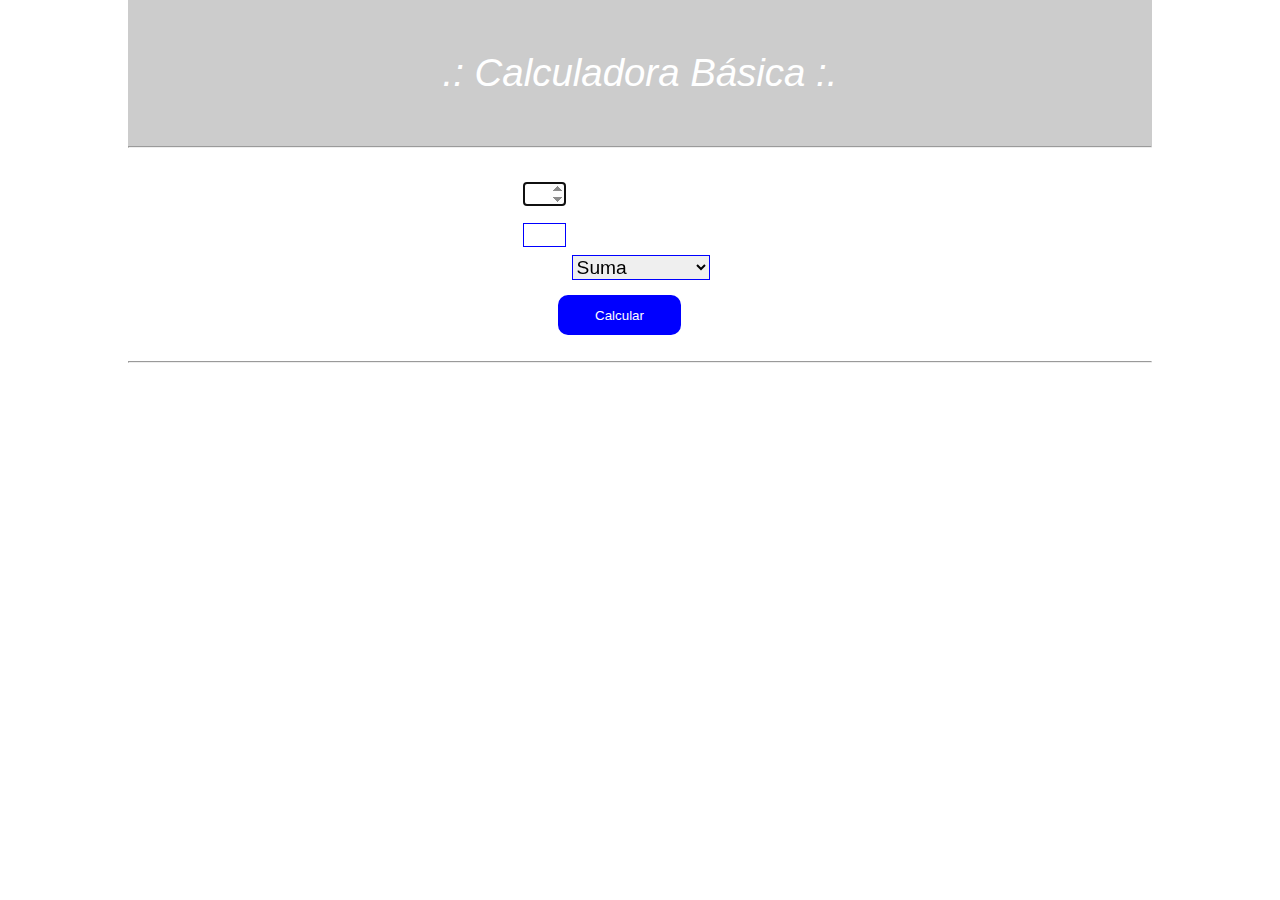
<file: calculosJS/index.html>
<!DOCTYPE html>
<html lang="en">
<head>
    <meta charset="UTF-8">
    <meta name="viewport" content="width=device-width, initial-scale=1.0">
    <title>CalculosJS</title>
    <link rel="stylesheet" href="estilos.css">
</head>
<body>
        <h2>.: Calculadora Básica :.</h2>
    <hr>
        <form action="">
            <label for="n1">Numero 1:</label>
            <input class="n" type="number" id="n1" autofocus>
            <br>
            <label for="n2">Numero 2:</label>
            <input class="n" type="number" id="n2">
            <br>
            <label for="tipo">Tipo de operación:</label>
            <select name="tipo" id="tipo">
                <option value="+" selected>Suma</option>
                <option value="-">Resta</option>
                <option value="*">Multiplicación</option>
                <option value="/">División</option>
            </select>
            <br>
            <input id="boton" type="button" value="Calcular" onclick="operacion()">
        </form>
    <hr>
    <div id="resul"></div>

    <script src="operaciones.js"></script>
</body>
</html>
</file>
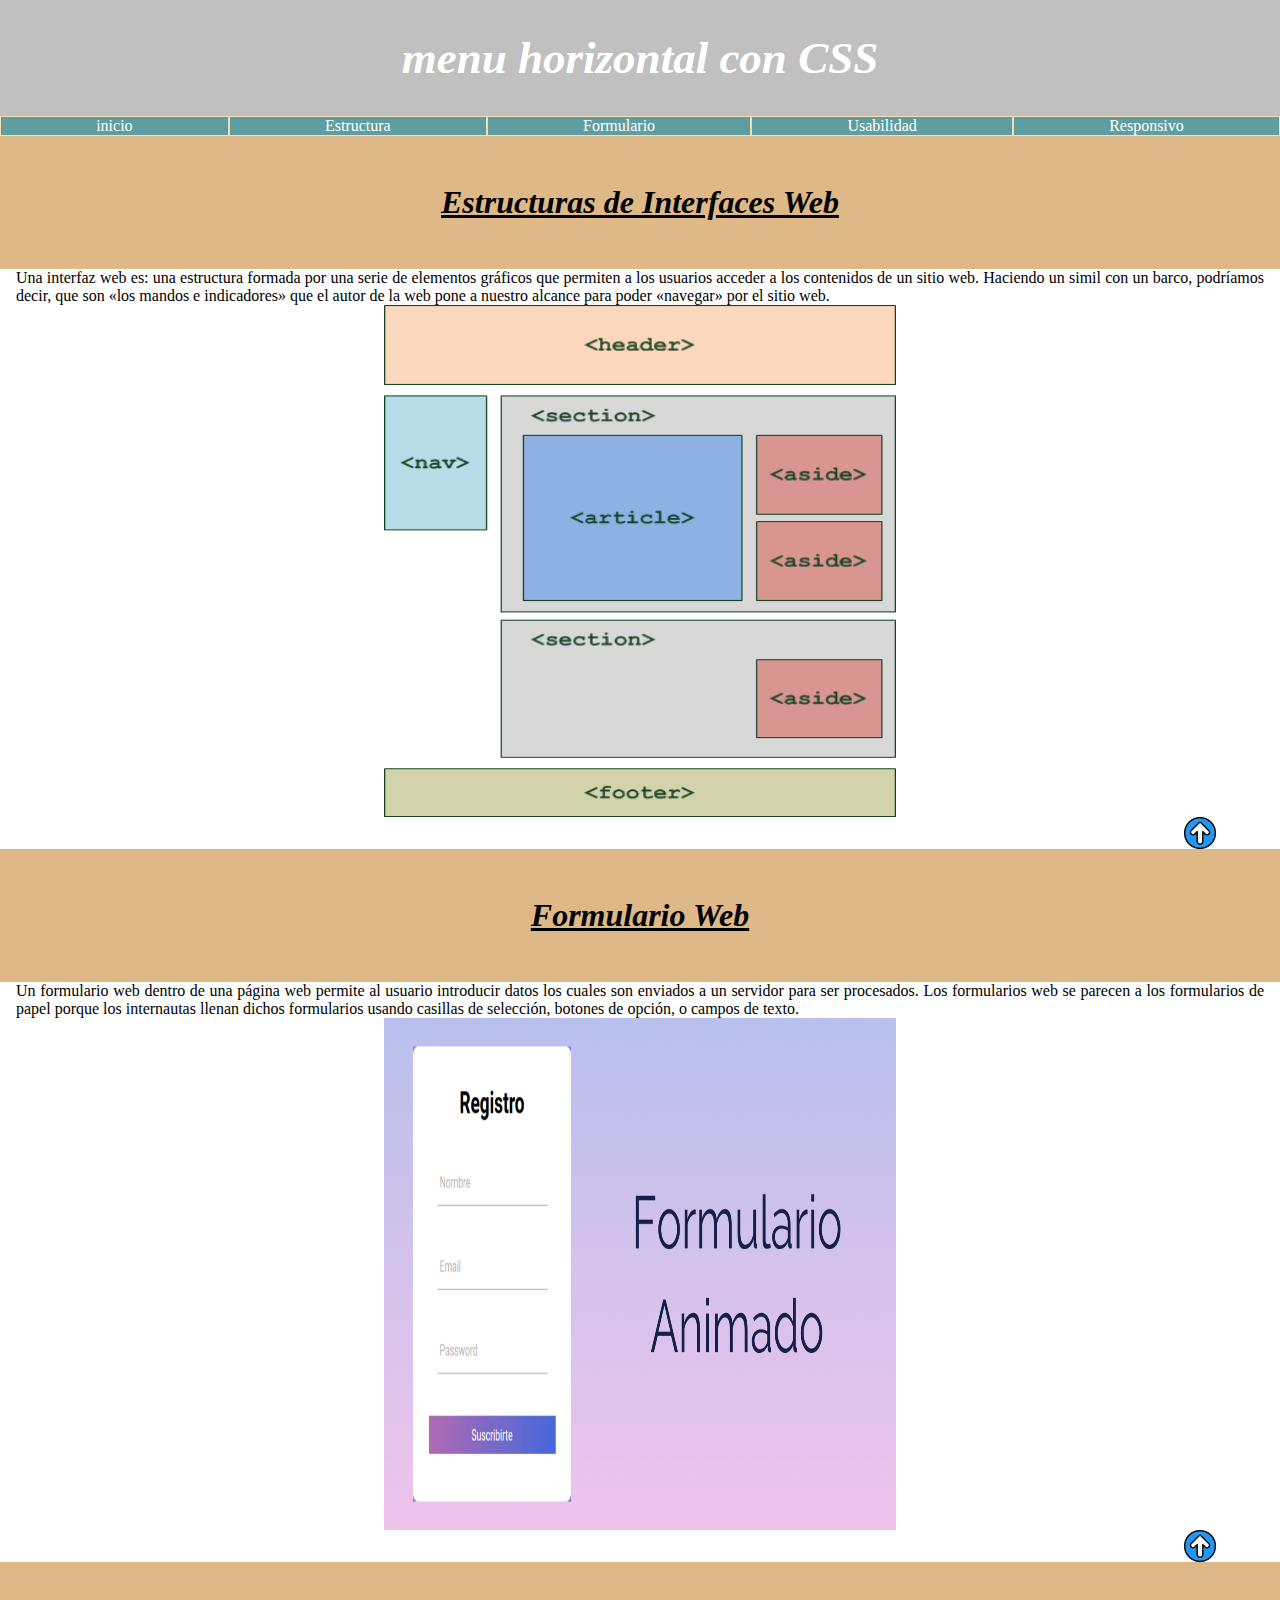
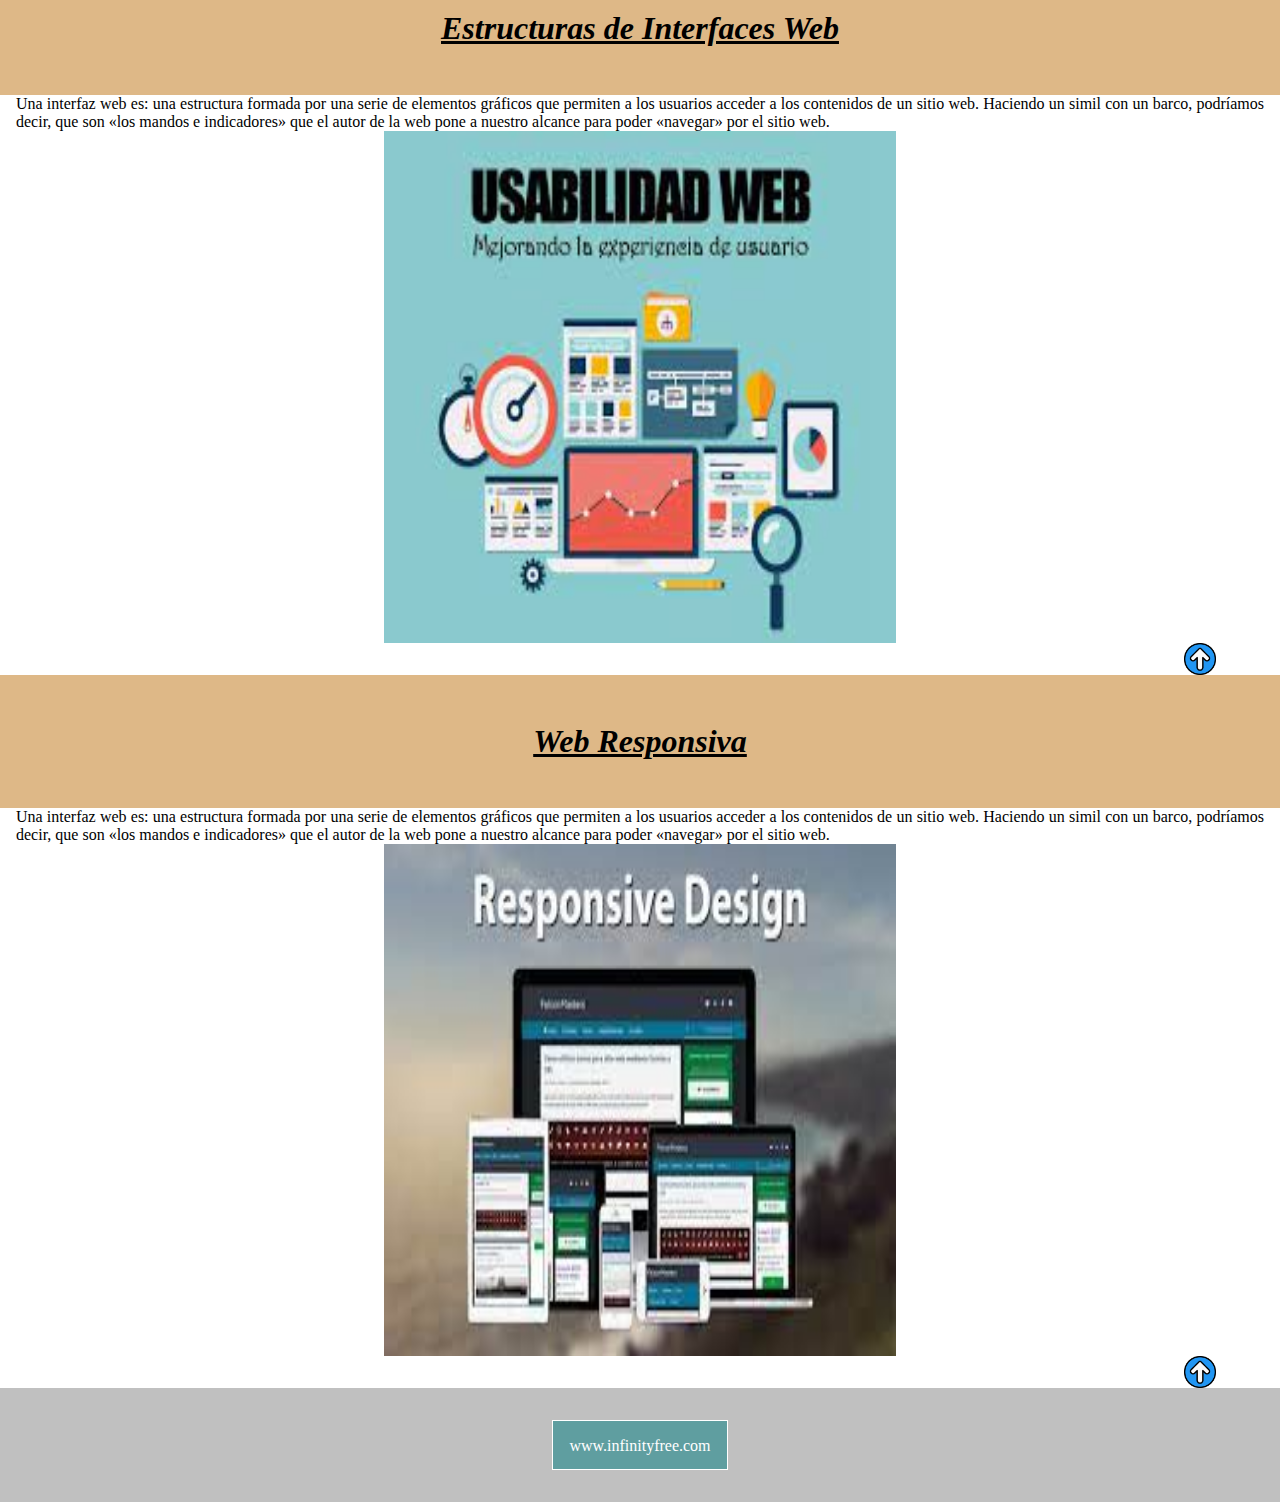
<file: menu_horizontal_css/index.html>
<!DOCTYPE html>
<html lang="en">

<head>
    <meta charset="UTF-8">
    <meta http-equiv="X-UA-Compatible" content="IE=edge">
    <meta name="viewport" content="width=device-width, initial-scale=1.0">
    <title>Menú Horizontal con CSS</title>
    <link rel="stylesheet" href="css/estilos.css">
    <link rel="stylesheet" href="css/estilosmenu.css">
</head>

<body>
    
    
        <h1 id="inicio">menu horizontal con CSS</h1>
        <header>
        <input type="checkbox" id="btn-menu" >
        <label for="btn-menu">
            <img src="img/icono_menu.png" alt="menu" width="30px" height="30px">
        </label>
    
    <nav id="menu">
        <ul>
            <li><a href="#inicio">inicio</a></li>
            <li><a href="#estructuras">Estructura</a></li>
            <li><a href="#formulario">Formulario</a></li>
            <li><a href="#usabilidad">Usabilidad</a></li>
            <li><a href="#responsivo">Responsivo</a></li>
        </ul>
    </nav>
    </header>
    <main>
        <section id="estructuras">
            <h2>Estructuras de Interfaces Web</h2>
            <p>Una interfaz web es: una estructura formada por una serie de elementos gráficos que permiten a los usuarios acceder a los contenidos de un sitio web. Haciendo un simil con un barco, podríamos decir, que son «los mandos e indicadores» que el autor de la web pone a nuestro alcance para poder «navegar» por el sitio web.</p>
            <img src="img/estructura_web.png" alt="estructura">
            <a href="#inicio"><img src="img/flecha.png" alt=""></a>
        </section>
        <section id="formulario">
            <h2>Formulario Web</h2>
            <p>Un formulario web dentro de una página web permite al usuario introducir datos los cuales son enviados a un servidor para ser procesados. Los formularios web se parecen a los formularios de papel porque los internautas llenan dichos formularios usando casillas de selección, botones de opción, o campos de texto.</p>
            <img src="img/formulario_web.png" alt="formulario">
            <a href="#inicio"><img src="img/flecha.png" alt=""></a>
        </section>
        <section id="usabilidad">
            <h2>Estructuras de Interfaces Web</h2>
            <p>Una interfaz web es: una estructura formada por una serie de elementos gráficos que permiten a los usuarios acceder a los contenidos de un sitio web. Haciendo un simil con un barco, podríamos decir, que son «los mandos e indicadores» que el autor de la web pone a nuestro alcance para poder «navegar» por el sitio web.</p>
            <img src="img/usabilidad_web.jpeg" alt="usabilidad">
            <a href="#inicio"><img src="img/flecha.png" alt=""></a>
        </section>
        <section id="responsivo">
            <h2>Web Responsiva</h2>
            <p>Una interfaz web es: una estructura formada por una serie de elementos gráficos que permiten a los usuarios acceder a los contenidos de un sitio web. Haciendo un simil con un barco, podríamos decir, que son «los mandos e indicadores» que el autor de la web pone a nuestro alcance para poder «navegar» por el sitio web.</p>
            <img src="img/web_responsiva.jpeg" alt="Responsiva">
            <a href="#inicio"><img src="img/flecha.png" alt=""></a>
        </section>
        
        
    </main>
    <footer>
        <a href="https://www.infinityfree.com" target="_blank">www.infinityfree.com</a>
    </footer>
  
</body>

</html>
</file>
<file: calculosJS/estilos.css>
* {
    padding: 0;
    margin: 0;
}
body {
    background-image: url(https://images.pexels.com/photos/5483188/pexels-photo-5483188.jpeg?auto=compress&cs=tinysrgb&w=1260&h=750&dpr=1) ;
    background-repeat: no-repeat;
    background-size: cover;
    width: 80%;
    margin: 0 auto;
    /* height: 100vh; */
    font-family: Arial, Helvetica, sans-serif;
    color: white;
}

h2 {
    text-align: center;
    padding: 4vw 0;
    font-size: 3vw;
    font-style: italic;
    font-weight: normal;
    background-color: rgba(0, 0, 0, 0.2);

}

form {
    margin: 2vw auto;
    width: 40%;

}
input {
    margin: 2%;
    border: 1px solid blue;
}
select {
    width: auto;
    font-size: 1.5vw;
    border: 1px solid blue;
}
.n {
    width: 10%;
    color: black;
    font-size: 1.5vw;
}

#boton {
    width: 30%;
    padding: 1vw;
    background-color: blue;
    color: white;
    margin: 15px 30% 0 30% ;
    border: 0;
    border-radius: 10px;
}
#boton:hover {
    background-color: black;
}
#boton:active {
    background-color: rgb(27, 185, 35);
}

#resul {
    background-color: rgba(0, 0, 0, 0.2);
    text-align: center;
}
</file>
<file: menu_horizontal_css/css/estilos.css>
/* Estilos del main, section y footer */


/* section */

*{
    margin: 0;
    padding: 0;
}
section h2 {
    text-align: center;
    font-size: 2rem;
    font-style: italic;
    background-color: burlywood;
    text-decoration: underline;
    padding: 3rem;
}

section p {
    text-align: justify;
    margin: 0 1rem 0 1rem;
}

section img {
    display: block;
    width: 32rem;
    height: 32rem;
    max-width: 90%;
    margin: auto;
}
section a img {
    display: block;
    width: 2rem;
    height: 2rem;
    margin-right: 5%;
}

footer {
    background-color: silver;
    padding: 2rem;
    display: flex;
    justify-content: center;
}
footer a {
    display: inline-block;
    height: 1rem;
    width: auto;
    padding: 1rem;
    background-color: cadetblue;
    color: white;
    text-decoration: none;
    border: 1px solid white;
}
footer a:hover {
    background-color: black;

}
footer a:active {
    background-color: rgba(0, 0, 0, 0.5);
}
#btn-menu {
    display: none;
}
</file>
<file: menu_horizontal_css/css/estilosmenu.css>
/* Estilos aplicados para crear el menu horizontal en CSS */
#inicio {
    background-color: silver;
    padding: 2rem;
    margin: 0;
    height: auto;
    text-align: center;
    color: white;
    font-size: 5vmin; /*importante*/
    font-style: italic;
    font-weight: bold;
}
header {
    background-color: cadetblue;
    width: 100%;
    position: sticky; /*importante*/
    top: 0;
}
header label {
    width: 2rem;
    height: 2rem;
    padding: 1rem;
    border-right: 1px solid white;
    cursor: pointer;
    display: none;
}
#menu ul{
    margin: 0;
    list-style: none;
    padding: 0;
    display: flex;
}
#menu li {
    flex-grow: 1;
    text-align: center;
    border: 1px solid wheat;
}
#menu li a {
    text-decoration: none;
    color: white;
}
#menu li a:hover {
    background-color: black;

}
#menu li a:active {
    background-color: rgba(0, 0, 0, 0.5);
    
}

/*aplicar los estilos a la barra de navegación con media query para que el menu se culte y sea desplegable*/

@media screen and (max-width:768px) {
    header label {
        display: block;
    }

    #menu {
        position: absolute;
        background-color: cadetblue;
        width: 20%;
        margin-left: -20%;
        transition: all 0.5s;
    }
    #menu ul {
        flex-direction: column;
    }

    #menu ul li {
        text-align: left;
    }

    /*utilizar el input a traves del label para controlar el menu */
    #btn-menu:checked ~ #menu{
        margin-left: 0;
    }
    main {
        margin: 1rem;
    }
    main p {
        margin: 1rem;
    }

}
</file>
